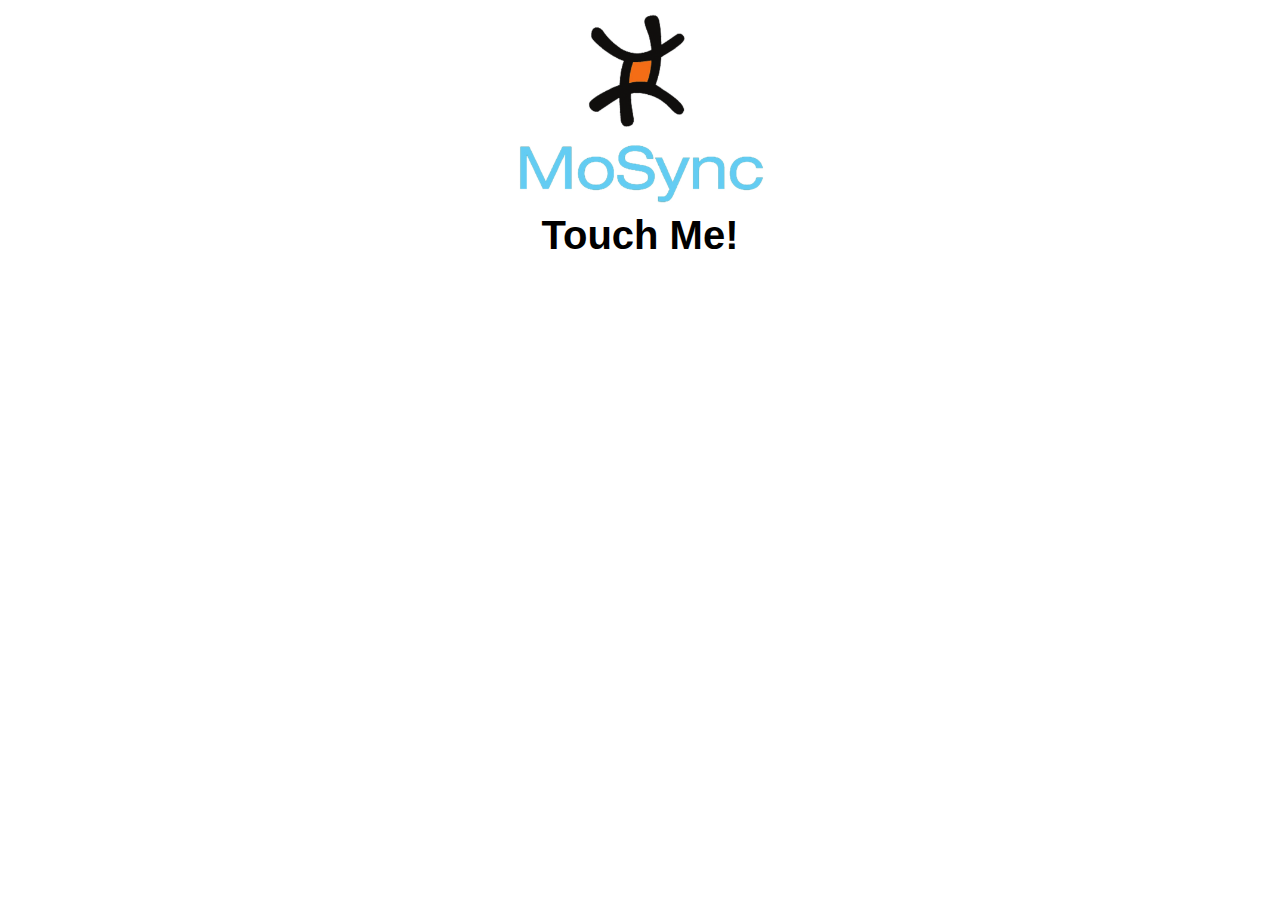
<file: lol App/LocalFiles/index.html>
<!DOCTYPE html>
<!--
	This application shows how to communicate from JavaScript to C++.
	When the LogoBox is touched, a call is made to C++ to make the
	device vibrate. The C++ code that gets called is in main.cpp.
-->
<html>
<head>
<style>
html
{
	/* Set page attributes. */
	margin: 0;
	padding: 0;
	width: 100%;
	height: 100%;
	background-color: #FFFFFF;

	/* Disable text selection in all browsers. */
	-webkit-user-select: none;
	-khtml-user-select: none;
	-moz-user-select: none;
	-o-user-select: none;
	user-select: none;
}

#LogoBox
{
	/* Center element horizontally. */
	display: table;
	margin: auto auto;

	/* Set width of box. */
	width: 16em;

	/* Use a hand pointer. */
	cursor: pointer;
}

#LogoBox img
{
	/* Make image same with as LogoBox. */
	width: 16em;
}

#TextBox
{
	/* Text attributes. */
	font-size: 2.5em;
	font-family: sans-serif;
	font-weight: bold;
	text-align: center;
}
</style>

<!--
	Import the bridge library for communication between
	JavaScript and C++.
-->
<script src="js/bridge.js"></script>

<script>
/**
 * Array with texts for the TextBox.
 */
var TextArray = ["Touch Me!", "Welcome to MoSync and HTML5!"];

/**
 * Change the text in the TextBox. Swaps between array elements.
 */
function SwapText()
{
	var textBox = document.getElementById("TextBox");
	if (textBox.innerHTML == TextArray[0])
	{
		textBox.innerHTML = TextArray[1];
	}
	else
	{
		textBox.innerHTML = TextArray[0];
	}
}

/**
 * Make device vibrate and update the text shown
 * in the user interface.
 */
function OnTouch()
{
	Vibrate();
	SwapText();
}

/**
 * Make device vibrate.
 */
function Vibrate()
{
	// This is how a message is passed to C++ when
	// using the bridge library.
	bridge.messagehandler.send({messageName: "Vibrate"}, null);
}
</script>
</head>

<body>
<div id="LogoBox" onclick="OnTouch()">
	<img src="images/MoSyncLogo.png"/>
	<div id="TextBox"></div>
</div>
</body>
<script>
	// Page elements has loaded, show initial text.
	SwapText();
</script>
</html>
</file>
